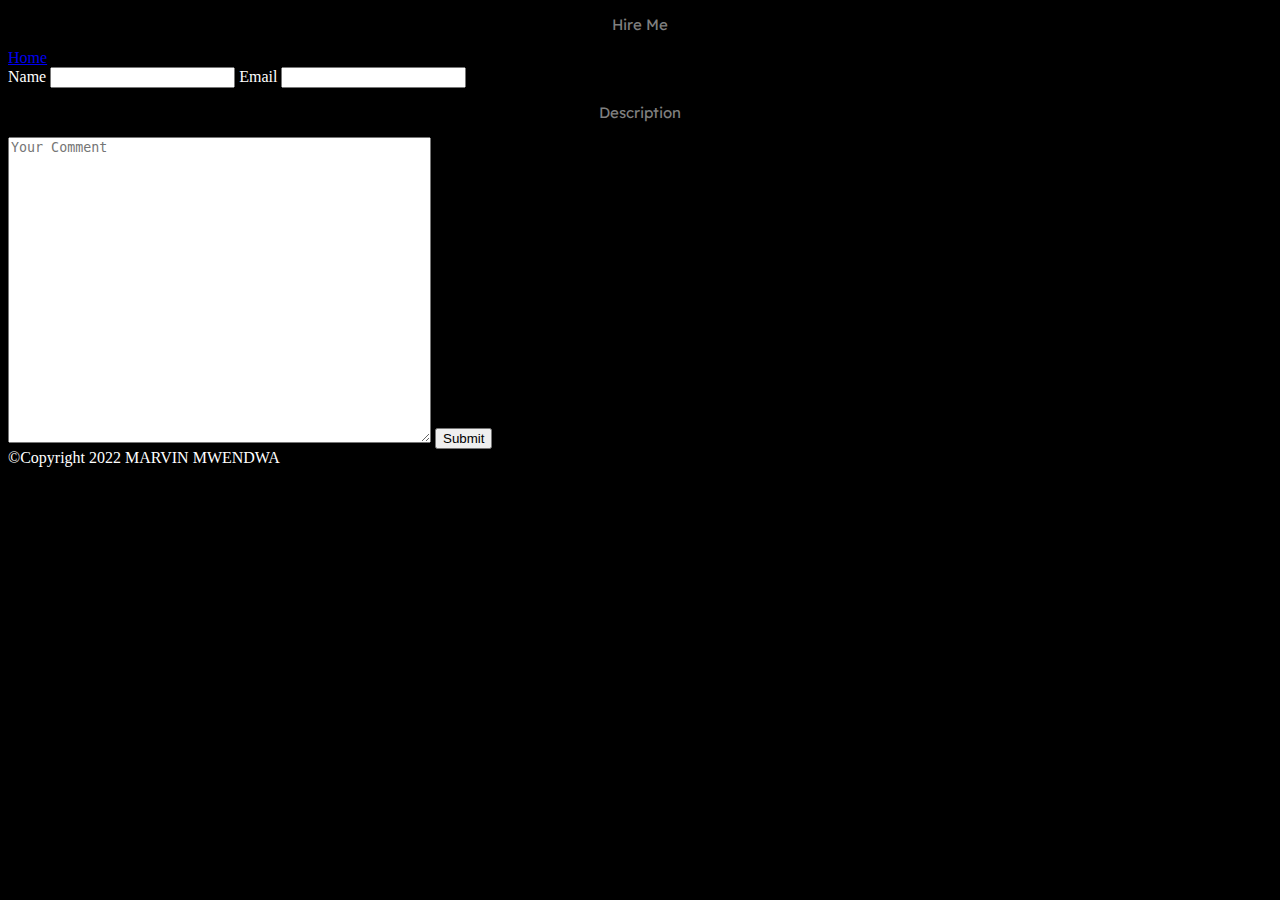
<file: contacts.html>
<!DOCTYPE html>
<html lang="en">
<head>
    <meta charset="UTF-8">
    <meta http-equiv="X-UA-Compatible" content="IE=edge">
    <meta name="viewport" content="width=device-width, initial-scale=1.0">
   <!-- <link rel="index.html" href="index.html"> -->
   <link href="style.css" rel="stylesheet">
    <title>CONTACTS</title>
</head>
<body>

<div class="contacts">
        <div class="wrapper">
            <p>Hire Me</p></div>
            <div class="back"><a href="home.html">Home</a></div>
            
        
        <form action="">
        <label for="name">Name</label>
        <input type="text" name="name" id="name">
        <label for="email"> Email</label>
        <input type="text" name="email" id="email">
        <p>Description</p>
        <textarea name="description" id="" cols="50" rows="20" placeholder="Your Comment"></textarea>
        <input type="submit"> 
    </form>
<footer>&copy;Copyright 2022 MARVIN MWENDWA </footer>  

</div>
</body>

</html>
</file>
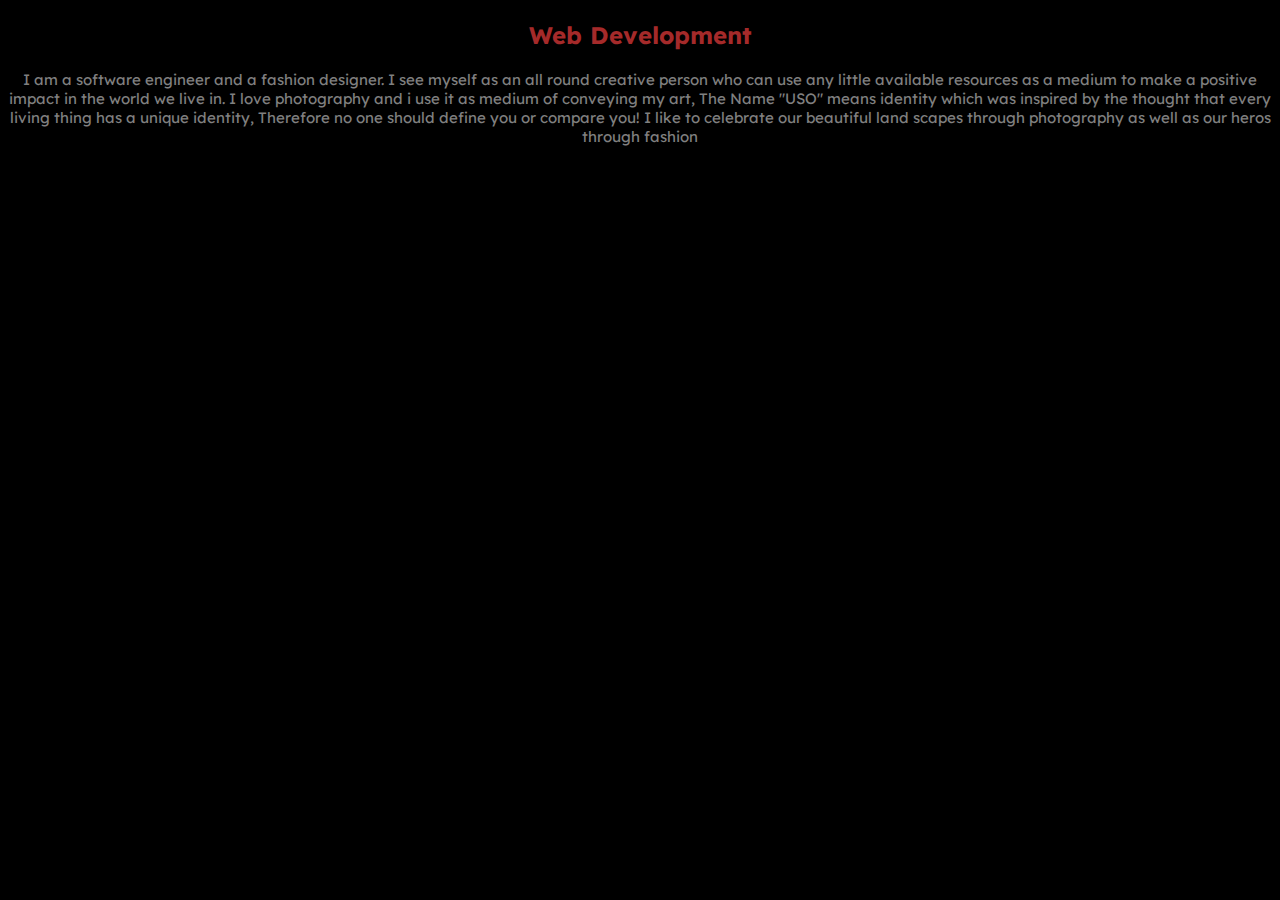
<file: portfolio.html>
<!DOCTYPE html>
<html lang="en">
<head>
    <meta charset="UTF-8">
    <meta http-equiv="X-UA-Compatible" content="IE=edge">
    <meta name="viewport" content="width=device-width, initial-scale=1.0">
<link rel="stylesheet" href="style.css">
    <title>portfolio</title>
</head>
<body>
    <div class="port">
    <h2>Web Development</h2>
    <p class="port-1">
I am a software engineer and a fashion designer. I see myself as an all round creative person who can use any little available resources as a medium to make a positive impact in the world we live in. I love  photography and i use it as medium of conveying my art, The Name "USO" means identity which was inspired by the thought that every living thing has a unique identity, Therefore no one should define you or compare you! 
I like to celebrate  our beautiful land scapes through photography as well as our heros through fashion</p>
</div>
</body>
</html>
</file>
<file: style.css>
@import url("https://fonts.googleapis.com/css2?family=Inter:wght@400;700&family=Lexend+Deca&family=Open+Sans:ital,wght@0,300;0,700;1,300&display=swap");
@import url('https://fonts.googleapis.com/css2?family=Cormorant+SC:wght@300&display=swap');
font-family: 'Inter', sans-serif;

font-family: 'Open Sans', sans-serif;



  *{
    margin: 0px;
    padding: 0px;
    box-sizing: border-box;
    text-decoration: none;
} 


body {
    background-color: #fff;
    color: #fff;
}

.container {
height: 100vh;
width: auto; 
margin-left: auto;
margin-right: auto;
/* padding-right: 20px; */
/* padding-left: 20px; */
}


h1, h2, p {
    text-align: center;
    font-family: 'Lexend Deca', sans-serif;
    color: blue;
}
h1 {
    font-size:  30px; ;
}

p {
color: gray;
font-size: 15px;
}


  .menu {
    display:flex;
    flex-direction: row;
    justify-content: center;
}
.menu .liam {
    margin:5px
}
.menu .liam a {
    color:#fff;
    text-decoration: none; 
}

.menu .liam a:hover {
color:brown;
}


header {
    background-image: url("./images/pexels-nikhil-pawar-13260076\ \(1\).jpg");
    background-size: cover ;
    background-repeat: no-repeat;
    height: 100vh;
    width: 100%;
}

.box-1{
    padding: 50px;
    margin-left: auto;
    margin-right: auto;
    margin-top: 80px;
}
.box-1 .head {
    color:#fff;
}

main .box-2 {
width: auto;
height: 50vh;
margin-left: auto; 
margin-right: auto;
margin-bottom: 0px;
margin-top: 40px;
padding: 50px;
}

.box-3  {
    height: 50vh;


}


/* styling for the footer */
footer .logo .socials  {
    list-style: none;
    display: flex;
    align-items:center;
    justify-content:center;
    font-size: 15px;
}
.logo .socials li {
    margin: 5px;
}


.logo .socials li  a {
    color:black;
    }
    .logo .socials :hover {
        color:darkslategray;
    }




    @media only screen and (min-width: 759px) {
        body {
            background-color: black;
            
}
h1, h2{
    color: brown;
}

header {
    background-image: url("./images/pexels-nikhil-pawar-13260076\ \(1\).jpg");
      background-size:cover ; 
    background-repeat: no-repeat;
    /* height: 100%; */
    /* width: 100%; */
}

footer .logo .socials li  a {
    color:burlywood;

}
</file>
